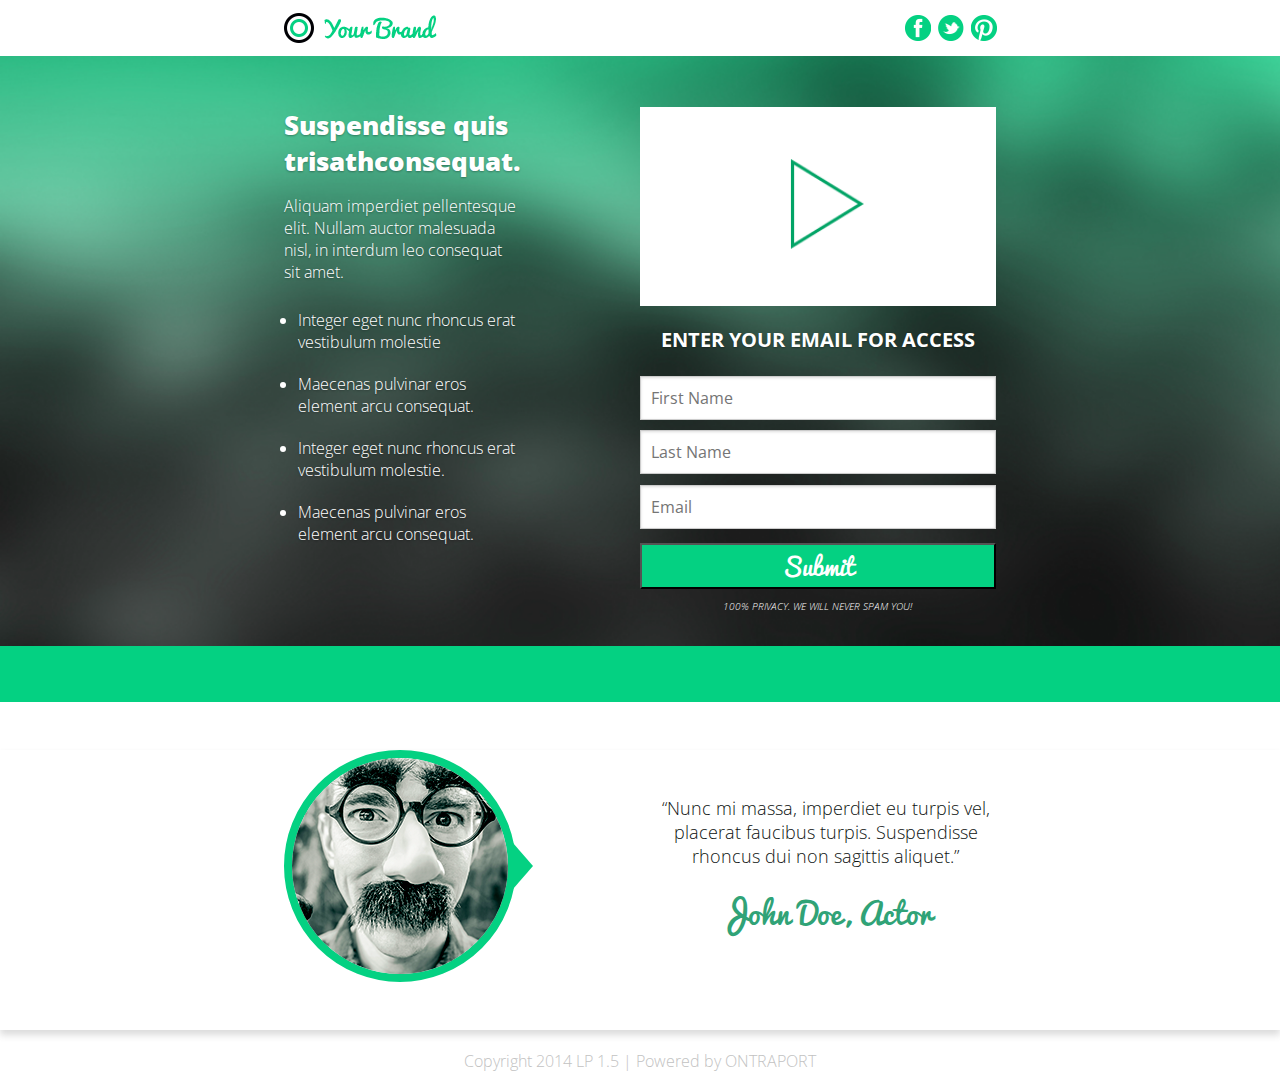
<file: index.html>
<!doctype html>
<html>
<head>
    <meta charset="utf-8">
    <meta name="viewport" content="width=device-width, initial-scale=1.0">

    <title>Landing Page</title>
    <link rel="stylesheet" href="css/font-awesome.css">
    <link rel="stylesheet" href="css/pure-min.css">
    <!--[if lte IE 8]>
        <link rel="stylesheet" href="grid-old-ie.css">
    <![endif]-->
    <!--[if gt IE 8]><!-->
        <link rel="stylesheet" href="css/grid.css">
    <!--<![endif]-->
	<link href='http://fonts.googleapis.com/css?family=Open+Sans:400,300italic,400italic,600,700,600italic,700italic,800italic,300,800' rel='stylesheet' type='text/css'>
	</head>

<body>
<div class="pure-menu  pure-menu-horizontal">
    <div class="main pure-g">
		<a class="pure-menu-heading" href="#"><img src="images/logo.png" /></a>
		<ul>
			<li><a href="#"><img src="images/fb.png" /></a></li>
		    <li><a href="#"><img src="images/twitter.png" /></a></li>
			<li><a href="#"><img src="images/pin.png" /></a></li>
		</ul>
	</div>
</div>

<div class="banner_block pure-g">
 <div class="main">
	<div class="left_banner l-box pure-u-1 pure-u-md-1-3 pure-u-lg-1-5">
	<h1>Suspendisse quis trisathconsequat.</h1>
	<p>Aliquam imperdiet pellentesque elit. Nullam auctor malesuada nisl, in interdum leo consequat sit amet.</p>
		<ul>
			<li>Integer eget nunc rhoncus erat vestibulum molestie</li>
			<li>Maecenas pulvinar eros element arcu consequat.</li>
			<li>Integer eget nunc rhoncus erat vestibulum molestie.</li>
			<li>Maecenas pulvinar eros element arcu consequat.</li>
		</ul>
	</div>
   <div class="right_banner l-box pure-u-1 pure-u-md-1-2 pure-u-lg-1-5" >
	<div><img src="images/video.png" class="pure-img-responsive" /></div>
	<h2>ENTER YOUR EMAIL FOR ACCESS</h2>
		<form class="pure-form">
			<fieldset class="pure-group">
				<input type="text" class="pure-input-1-2" placeholder="First Name">
				<input type="text" class="pure-input-1-2" placeholder="Last Name">
				<input type="email" class="pure-input-1-2" placeholder="Email">
			</fieldset>
			<input type="submit" value="Submit" class="submit_btn pure-input-1-2 pure-button-primary ">
			<p>100% PRIVACY. WE WILL NEVER SPAM YOU!</p>
		</form>
	</div>
 </div>
 </div>
 <div class="content">
	 <div class="main pure-g" id="testimonial">
		 <div class="mobile_pad is-center profile-info pure-u-1 pure-u-md-1-2 pure-u-lg-1-5" >
			<p>“Nunc mi massa, imperdiet eu turpis vel, placerat faucibus turpis. Suspendisse rhoncus dui non sagittis aliquet.”</p>
			<span>John Doe, Actor</span>
		 </div>
		 <div class="is-center pure-u-1 pure-u-md-1-2 pure-u-lg-1-5 " >
			<div class="reltive_pos_arow">
			<div class="img_round callout left top ">
			<img src="images/profilo_img.png" />
			</div>
			</div>
		 </div>
		</div>
 </div>
	<div class="main footer l-box is-center">
			Copyright 2014 <span>LP</span> 1.5 | Powered by <span>ONTRAPORT</span>
	</div>
 </body>
</html>
</file>
<file: css/pure-min.css>
@font-face {
    font-family: "pacificoregular";
    font-style: normal;
    font-weight: normal;
    src: url("../fonts/pacifico.eot?#iefix") format("embedded-opentype"), url("../fonts/pacifico.woff2") format("woff2"), url("../fonts/pacifico.woff") format("woff"), url("../fonts/pacifico.ttf") format("truetype"), url("../fonts/pacifico.svg#pacificoregular") format("svg");
}
article, aside, details, figcaption, figure, footer, header, hgroup, main, nav, section, summary {
    display: block;
}
audio, canvas, video {
    display: inline-block;
}
audio:not([controls]) {
    display: none;
    height: 0;
}
[hidden] {
    display: none;
}
html {
    font-size: 100%;
}
html, button, input, select, textarea {
    font-family: 'Open Sans',sans-serif;
}
body {
    margin: 0;
}
a:focus {
    outline: thin dotted;
}
a:active, a:hover {
    outline: 0 none;
}
h1 {
    font-size: 2em;
    margin: 0.67em 0;
}
h2 {
    font-size: 1.5em;
    margin: 0.83em 0;
}
h3 {
    font-size: 1.17em;
    margin: 1em 0;
}
h4 {
    font-size: 1em;
    margin: 1.33em 0;
}
h5 {
    font-size: 0.83em;
    margin: 1.67em 0;
}
h6 {
    font-size: 0.67em;
    margin: 2.33em 0;
}
abbr[title] {
    border-bottom: 1px dotted;
}
b, strong {
    font-weight: 700;
}
blockquote {
    margin: 1em 40px;
}
dfn {
    font-style: italic;
}
hr {
    box-sizing: content-box;
    height: 0;
}
mark {
    background: none repeat scroll 0 0 rgb(255, 255, 0);
    color: rgb(0, 0, 0);
}
p, pre {
    margin: 1em 0;
}
code, kbd, pre, samp {
    font-family: monospace,serif;
    font-size: 1em;
}
pre {
    white-space: pre-wrap;
    word-wrap: break-word;
}
q {
    quotes: none;
}
q:before, q:after {
    content: none;
}
small {
    font-size: 80%;
}
sub, sup {
    font-size: 75%;
    line-height: 0;
    position: relative;
    vertical-align: baseline;
}
sup {
    top: -0.5em;
}
sub {
    bottom: -0.25em;
}
dl, menu, ol, ul {
    margin: 1em 0;
}
dd {
    margin: 0 0 0 40px;
}
menu, ol, ul {
    padding: 0 0 0 40px;
}
nav ul, nav ol {
    list-style: none outside none;
}
img {
    border: 0 none;
}
svg:not(:root) {
    overflow: hidden;
}
figure {
    margin: 0;
}
form {
    margin: 0;
}
fieldset {
    border: 1px solid rgb(192, 192, 192);
    margin: 0 2px;
    padding: 0.35em 0.625em 0.75em;
}
legend {
    border: 0 none;
    padding: 0;
    white-space: normal;
}
button, input, select, textarea {
    font-size: 100%;
    margin: 0;
    vertical-align: baseline;
}
button, input {
    line-height: normal;
}
button, select {
    text-transform: none;
}
input[type="submit"] {
    cursor: pointer;
	color: rgb(255, 255, 255);
    font-family: 'pacificoregular';
    font-size: 24px;
    font-weight: 300;
    padding: 0;
	background-color: rgb(4, 209, 130);
	border-radius: 0 !important;
}
button[disabled], html input[disabled] {
    cursor: default;
}
input[type="checkbox"], input[type="radio"] {
    box-sizing: border-box;
    padding: 0;
}
input[type="search"] {
    box-sizing: content-box;
}
button::-moz-focus-inner, input::-moz-focus-inner {
    border: 0 none;
    padding: 0;
}
textarea {
    overflow: auto;
    vertical-align: top;
}
table {
    border-collapse: collapse;
    border-spacing: 0;
}
[hidden] {
    display: none !important;
}
.pure-img {
    display: block;
    height: auto;
    max-width: 100%;
}
.pure-g {
    font-family: FreeSans,Arimo,"Droid Sans",Helvetica,Arial,sans-serif;
    letter-spacing: -0.31em;
    text-rendering: optimizespeed;
	position:relative;
}
.pure-u {
    display: inline-block;
    letter-spacing: normal;
    text-rendering: auto;
    vertical-align: top;
    word-spacing: normal;
}
.pure-g [class*="pure-u"] {
}
html, button, input, select, textarea, ul, li .pure-g [class*="pure-u"] {
    font-family: 'Open Sans',sans-serif;
}
.pure-u-1, .pure-u-1-1, .pure-u-1-2, .pure-u-1-3, .pure-u-2-3, .pure-u-1-4, .pure-u-3-4, .pure-u-1-5, .pure-u-2-5, .pure-u-3-5, .pure-u-4-5, .pure-u-5-5, .pure-u-1-6, .pure-u-5-6, .pure-u-1-8, .pure-u-3-8, .pure-u-5-8, .pure-u-7-8, .pure-u-1-12, .pure-u-5-12, .pure-u-7-12, .pure-u-11-12, .pure-u-1-24, .pure-u-2-24, .pure-u-3-24, .pure-u-4-24, .pure-u-5-24, .pure-u-6-24, .pure-u-7-24, .pure-u-8-24, .pure-u-9-24, .pure-u-10-24, .pure-u-11-24, .pure-u-12-24, .pure-u-13-24, .pure-u-14-24, .pure-u-15-24, .pure-u-16-24, .pure-u-17-24, .pure-u-18-24, .pure-u-19-24, .pure-u-20-24, .pure-u-21-24, .pure-u-22-24, .pure-u-23-24, .pure-u-24-24 {
    display: inline-block;
    letter-spacing: normal;
    text-rendering: auto;
    vertical-align: top;
    word-spacing: normal;
}
.pure-u-1-24 {
    width: 4.1667%;
}
.pure-u-1-12, .pure-u-2-24 {
    width: 8.3333%;
}
.pure-u-1-8, .pure-u-3-24 {
    width: 12.5%;
}
.pure-u-1-6, .pure-u-4-24 {
    width: 16.6667%;
}
.pure-u-1-5 {
    width: 20%;
}
.pure-u-5-24 {
    width: 20.8333%;
}
.pure-u-1-4, .pure-u-6-24 {
    width: 25%;
}
.pure-u-7-24 {
    width: 29.1667%;
}
.pure-u-1-3, .pure-u-8-24 {
    width: 33.3333%;
}
.pure-u-3-8, .pure-u-9-24 {
    width: 37.5%;
}
.pure-u-2-5 {
    width: 40%;
}
.pure-u-5-12, .pure-u-10-24 {
    width: 41.6667%;
}
.pure-u-11-24 {
    width: 45.8333%;
}
.pure-u-1-2, .pure-u-12-24 {
    width: 50%;
}
.pure-u-13-24 {
    width: 54.1667%;
}
.pure-u-7-12, .pure-u-14-24 {
    width: 58.3333%;
}
.pure-u-3-5 {
    width: 60%;
}
.pure-u-5-8, .pure-u-15-24 {
    width: 62.5%;
}
.pure-u-2-3, .pure-u-16-24 {
    width: 66.6667%;
}
.pure-u-17-24 {
    width: 70.8333%;
}
.pure-u-3-4, .pure-u-18-24 {
    width: 75%;
}
.pure-u-19-24 {
    width: 79.1667%;
}
.pure-u-4-5 {
    width: 80%;
}
.pure-u-5-6, .pure-u-20-24 {
    width: 83.3333%;
}
.pure-u-7-8, .pure-u-21-24 {
    width: 87.5%;
}
.pure-u-11-12, .pure-u-22-24 {
    width: 91.6667%;
}
.pure-u-23-24 {
    width: 95.8333%;
}
.pure-u-1, .pure-u-1-1, .pure-u-5-5, .pure-u-24-24 {
    width: 100%;
}
.pure-button {
    -moz-user-select: none;
    cursor: pointer;
    display: inline-block;
    line-height: normal;
    text-align: center;
    vertical-align: baseline;
    white-space: nowrap;
}
.pure-button::-moz-focus-inner {
    border: 0 none;
    padding: 0;
}
.pure-button {
    background-color: rgb(230, 230, 230);
    border: 0 none rgba(0, 0, 0, 0);
    border-radius: 0;
    color: rgba(0, 0, 0, 0.8);
    font-family: inherit;
    font-size: 100%;
    padding: 0.5em 1em;
    text-decoration: none;
}
.pure-button-hover, .pure-button:hover, .pure-button:focus {
    background-image: linear-gradient(rgba(0, 0, 0, 0), rgba(0, 0, 0, 0.05) 40%, rgba(0, 0, 0, 0.1));
}
.pure-button:focus {
    outline: 0 none;
}
.pure-button-active, .pure-button:active {
    box-shadow: 0 0 0 1px rgba(0, 0, 0, 0.15) inset, 0 0 6px rgba(0, 0, 0, 0.2) inset;
}
.pure-button[disabled], .pure-button-disabled, .pure-button-disabled:hover, .pure-button-disabled:focus, .pure-button-disabled:active {
    background-image: none;
    border: 0 none;
    box-shadow: none;
    cursor: not-allowed;
    opacity: 0.4;
}
.pure-button-hidden {
    display: none;
}
.pure-button::-moz-focus-inner {
    border: 0 none;
    padding: 0;
}
.pure-button-primary, .pure-button-selected, a.pure-button-primary, a.pure-button-selected {
    background-color: rgb(4, 209, 130);
    color: rgb(255, 255, 255);
}
.pure-form input[type="text"], .pure-form input[type="password"], .pure-form input[type="email"], .pure-form input[type="url"], .pure-form input[type="date"], .pure-form input[type="month"], .pure-form input[type="time"], .pure-form input[type="datetime"], .pure-form input[type="datetime-local"], .pure-form input[type="week"], .pure-form input[type="number"], .pure-form input[type="search"], .pure-form input[type="tel"], .pure-form input[type="color"], .pure-form select, .pure-form textarea {
    border: 1px solid rgb(204, 204, 204);
    border-radius: 4px;
    box-shadow: 0 1px 3px rgb(221, 221, 221) inset;
    box-sizing: border-box;
    display: inline-block;
    padding: 0.5em 0.6em;
}
.pure-form input:not([type]) {
    border: 1px solid rgb(204, 204, 204);
    border-radius: 4px;
    box-shadow: 0 1px 3px rgb(221, 221, 221) inset;
    box-sizing: border-box;
    display: inline-block;
    padding: 0.5em 0.6em;
}
.pure-form input[type="color"] {
    padding: 0.2em 0.5em;
}
.pure-form input[type="text"]:focus, .pure-form input[type="password"]:focus, .pure-form input[type="email"]:focus, .pure-form input[type="url"]:focus, .pure-form input[type="date"]:focus, .pure-form input[type="month"]:focus, .pure-form input[type="time"]:focus, .pure-form input[type="datetime"]:focus, .pure-form input[type="datetime-local"]:focus, .pure-form input[type="week"]:focus, .pure-form input[type="number"]:focus, .pure-form input[type="search"]:focus, .pure-form input[type="tel"]:focus, .pure-form input[type="color"]:focus, .pure-form select:focus, .pure-form textarea:focus {
    border-color: rgb(18, 159, 234);
    outline: 0 none;
}
.pure-form input:focus:not([type]) {
    border-color: rgb(18, 159, 234);
    outline: 0 none;
}
.pure-form input[type="file"]:focus, .pure-form input[type="radio"]:focus, .pure-form input[type="checkbox"]:focus {
    outline: 1px auto rgb(18, 159, 234);
}
.pure-form .pure-checkbox, .pure-form .pure-radio {
    display: block;
    margin: 0.5em 0;
}
.pure-form input[type="text"][disabled], .pure-form input[type="password"][disabled], .pure-form input[type="email"][disabled], .pure-form input[type="url"][disabled], .pure-form input[type="date"][disabled], .pure-form input[type="month"][disabled], .pure-form input[type="time"][disabled], .pure-form input[type="datetime"][disabled], .pure-form input[type="datetime-local"][disabled], .pure-form input[type="week"][disabled], .pure-form input[type="number"][disabled], .pure-form input[type="search"][disabled], .pure-form input[type="tel"][disabled], .pure-form input[type="color"][disabled], .pure-form select[disabled], .pure-form textarea[disabled] {
    background-color: rgb(234, 237, 237);
    color: rgb(202, 210, 211);
    cursor: not-allowed;
}
.pure-form input[disabled]:not([type]) {
    background-color: rgb(234, 237, 237);
    color: rgb(202, 210, 211);
    cursor: not-allowed;
}
.pure-form input[readonly], .pure-form select[readonly], .pure-form textarea[readonly] {
    background: none repeat scroll 0 0 rgb(238, 238, 238);
    border-color: rgb(204, 204, 204);
    color: rgb(119, 119, 119);
}
.pure-form input:focus:invalid, .pure-form textarea:focus:invalid, .pure-form select:focus:invalid {
    border-color: rgb(238, 95, 91);
    color: rgb(185, 74, 72);
}
.pure-form input:focus:invalid:focus, .pure-form textarea:focus:invalid:focus, .pure-form select:focus:invalid:focus {
    border-color: rgb(233, 50, 45);
}
.pure-form input[type="file"]:focus:invalid:focus, .pure-form input[type="radio"]:focus:invalid:focus, .pure-form input[type="checkbox"]:focus:invalid:focus {
    outline-color: rgb(233, 50, 45);
}
.pure-form select {
    background-color: rgb(255, 255, 255);
    border: 1px solid rgb(204, 204, 204);
}
.pure-form select[multiple] {
    height: auto;
}
.pure-form label {
    margin: 0.5em 0 0.2em;
}
.pure-form fieldset {
    border: 0 none;
    margin: 0;
    padding: 0.35em 0 0;
}
.pure-form legend {
    border-bottom: 1px solid rgb(229, 229, 229);
    color: rgb(51, 51, 51);
    display: block;
    margin-bottom: 0.3em;
    padding: 0.3em 0;
    width: 100%;
}
.pure-form-stacked input[type="text"], .pure-form-stacked input[type="password"], .pure-form-stacked input[type="email"], .pure-form-stacked input[type="url"], .pure-form-stacked input[type="date"], .pure-form-stacked input[type="month"], .pure-form-stacked input[type="time"], .pure-form-stacked input[type="datetime"], .pure-form-stacked input[type="datetime-local"], .pure-form-stacked input[type="week"], .pure-form-stacked input[type="number"], .pure-form-stacked input[type="search"], .pure-form-stacked input[type="tel"], .pure-form-stacked input[type="color"], .pure-form-stacked select, .pure-form-stacked label, .pure-form-stacked textarea {
    display: block;
    margin: 0.25em 0;
}
.pure-form-stacked input:not([type]) {
    display: block;
    margin: 0.25em 0;
}
.pure-form-aligned input, .pure-form-aligned textarea, .pure-form-aligned select, .pure-form-aligned .pure-help-inline, .pure-form-message-inline {
    display: inline-block;
    vertical-align: middle;
}
.pure-form-aligned textarea {
    vertical-align: top;
}
.pure-form-aligned .pure-control-group {
    margin-bottom: 0.5em;
}
.pure-form-aligned .pure-control-group label {
    display: inline-block;
    margin: 0 1em 0 0;
    text-align: right;
    vertical-align: middle;
    width: 10em;
}
.pure-form-aligned .pure-controls {
    margin: 1.5em 0 0 10em;
}
.pure-form input.pure-input-rounded, .pure-form .pure-input-rounded {
    border-radius: 2em;
    padding: 0.5em 1em;
}
.pure-form .pure-group fieldset {
    margin-bottom: 10px;
}
.pure-form .pure-group input {
    border-radius: 0;
    display: block;
    margin: 0 0 12px;
    padding: 10px;
    position: relative;
    top: -1px;
}
.pure-form .pure-group input:focus {
    z-index: 2;
}
.pure-form .pure-group input:first-child {
    border-radius: 0;
    top: 1px;
}
.pure-form .pure-group input:last-child {
    border-radius: 0;
    top: -2px;
}
.pure-form .pure-group button {
    margin: 0.35em 0;
}
.pure-form .pure-input-1 {
    width: 100%;
}
.pure-form .pure-input-2-3 {
    width: 66%;
}
.pure-form .pure-input-1-2 {
    width: 100%;
}
.pure-form .pure-input-1-3 {
    width: 33%;
}
.pure-form .pure-input-1-4 {
    width: 25%;
}
.pure-form .pure-help-inline, .pure-form-message-inline {
    color: rgb(102, 102, 102);
    display: inline-block;
    font-size: 0.875em;
    padding-left: 0.3em;
    vertical-align: middle;
}
.pure-form-message {
    color: rgb(102, 102, 102);
    display: block;
    font-size: 0.875em;
}
@media only screen and (max-width: 480px) {
.pure-form button[type="submit"] {
    margin: 0.7em 0 0;
}
.pure-form input:not([type]), .pure-form input[type="text"], .pure-form input[type="password"], .pure-form input[type="email"], .pure-form input[type="url"], .pure-form input[type="date"], .pure-form input[type="month"], .pure-form input[type="time"], .pure-form input[type="datetime"], .pure-form input[type="datetime-local"], .pure-form input[type="week"], .pure-form input[type="number"], .pure-form input[type="search"], .pure-form input[type="tel"], .pure-form input[type="color"], .pure-form label {
    display: block;
    margin-bottom: 0.3em;
}
.pure-group input:not([type]), .pure-group input[type="text"], .pure-group input[type="password"], .pure-group input[type="email"], .pure-group input[type="url"], .pure-group input[type="date"], .pure-group input[type="month"], .pure-group input[type="time"], .pure-group input[type="datetime"], .pure-group input[type="datetime-local"], .pure-group input[type="week"], .pure-group input[type="number"], .pure-group input[type="search"], .pure-group input[type="tel"], .pure-group input[type="color"] {
    margin-bottom: 12px;
}
.pure-form-aligned .pure-control-group label {
    display: block;
    margin-bottom: 0.3em;
    text-align: left;
    width: 100%;
}
.pure-form-aligned .pure-controls {
    margin: 1.5em 0 0;
}
.pure-form .pure-help-inline, .pure-form-message-inline, .pure-form-message {
    display: block;
    font-size: 0.75em;
    padding: 0.2em 0 0.8em;
}
}
.pure-menu ul {
    width: 100px;
}
.pure-menu.pure-menu-open {
    visibility: visible;
    width: 100%;
    z-index: 2;
}
.pure-menu ul {
    list-style: none outside none;
    margin: 0;
    padding: 0;
    z-index: 1;
	position:absolute;
	right:13px;
	top:9px;
}
.pure-menu > ul {
    position: relative;
}
.pure-menu-open > ul {
    left: 0;
    top: 0;
    visibility: visible;
}
.pure-menu-open > ul:focus {
    outline: 0 none;
}
.pure-menu li {
    padding-left: 7px;
    position: relative;
}
.pure-menu a, .pure-menu .pure-menu-heading {
    color: inherit;
    display: block;
    line-height: 1.5em;
    text-decoration: none;
    white-space: nowrap;
}
.pure-menu.pure-menu-horizontal > .pure-menu-heading {
    display: inline-block;
    margin: 0;
    vertical-align: middle;
}
.pure-menu.pure-menu-horizontal > ul {
    display: inline-block;
    vertical-align: middle;
}
.pure-menu li a {
    border: 0 none;
}
.pure-menu-can-have-children > .pure-menu-label:after {
    content: "▸";
    float: right;
    font-family: 'Lucida Grande','Lucida Sans Unicode','DejaVu Sans',sans-serif;
    margin-right: -20px;
    margin-top: -1px;
}
.pure-menu-can-have-children > .pure-menu-label {
    padding-right: 30px;
}
.pure-menu-separator {
    background-color: rgb(223, 223, 223);
    display: block;
    font-size: 0;
    height: 1px;
    margin: 7px 2px;
    overflow: hidden;
}
.pure-menu-hidden {
    display: none;
}
.pure-menu-fixed {
    left: 0;
    position: fixed;
    top: 0;
    width: 100%;
}
.pure-menu-horizontal li {
    display: inline-block;
    vertical-align: middle;
}
.pure-menu-horizontal li li {
    display: block;
}
.pure-menu-horizontal > .pure-menu-children > .pure-menu-can-have-children > .pure-menu-label:after {
    content: "▾";
}
.pure-menu-horizontal > .pure-menu-children > .pure-menu-can-have-children > .pure-menu-label {
    padding-right: 30px;
}
.pure-menu-horizontal li.pure-menu-separator {
    height: 50%;
    margin: 0 7px;
    width: 1px;
}
.pure-menu-horizontal li li.pure-menu-separator {
    height: 1px;
    margin: 7px 2px;
    width: auto;
}
.pure-menu.pure-menu-open, .pure-menu.pure-menu-horizontal li .pure-menu-children {
    background: none repeat scroll 0 0 rgb(255, 255, 255);
    border: 1px solid rgb(183, 183, 183);
}
.pure-menu.pure-menu-horizontal, .pure-menu.pure-menu-horizontal .pure-menu-heading {
    border: 0 none;
}
.pure-menu a {
    -moz-border-bottom-colors: none;
    -moz-border-left-colors: none;
    -moz-border-right-colors: none;
    -moz-border-top-colors: none;
    border-color: rgba(0, 0, 0, 0) -moz-use-text-color;
    border-image: none;
    border-style: solid none;
    border-width: 1px 0;
}
.pure-menu a, .pure-menu .pure-menu-can-have-children > li:after {
    color: rgb(119, 119, 119);
}
.pure-menu .pure-menu-can-have-children > li:hover:after {
    color: rgb(255, 255, 255);
}
.pure-menu .pure-menu-open {
    background: none repeat scroll 0 0 rgb(222, 222, 222);
}
.pure-menu li a:hover, .pure-menu li a:focus {
}
.pure-menu li.pure-menu-disabled a:hover, .pure-menu li.pure-menu-disabled a:focus {
    background: none repeat scroll 0 0 rgb(255, 255, 255);
    color: rgb(191, 191, 191);
}
.pure-menu .pure-menu-disabled > a {
    background-image: none;
    border-color: rgba(0, 0, 0, 0);
    cursor: default;
}
.pure-menu .pure-menu-disabled > a, .pure-menu .pure-menu-can-have-children.pure-menu-disabled > a:after {
    color: rgb(191, 191, 191);
}
.pure-menu .pure-menu-heading {
    border-bottom: 1px solid rgb(223, 223, 223);
    color: rgb(86, 93, 100);
    display: inline-block;
    font-size: 90%;
    margin-top: 0.5em;
    text-transform: uppercase;
	
}
.pure-menu .pure-menu-selected a {
    color: rgb(0, 0, 0);
}
.pure-menu.pure-menu-open.pure-menu-fixed {
    -moz-border-bottom-colors: none;
    -moz-border-left-colors: none;
    -moz-border-right-colors: none;
    -moz-border-top-colors: none;
    border-color: -moz-use-text-color -moz-use-text-color rgb(183, 183, 183);
    border-image: none;
    border-style: none none solid;
    border-width: 0 0 1px;
}
.pure-paginator {
    letter-spacing: -0.31em;
    list-style: none outside none;
    margin: 0;
    padding: 0;
    text-rendering: optimizespeed;
}
.pure-paginator li {
    display: inline-block;
    letter-spacing: normal;
    text-rendering: auto;
    vertical-align: top;
    word-spacing: normal;
}
.pure-paginator .pure-button {
    border-radius: 0;
    height: 1.1em;
    padding: 0.8em 1.4em;
    vertical-align: top;
}
.pure-paginator .pure-button:focus, .pure-paginator .pure-button:active {
    outline-style: none;
}
.pure-paginator .prev, .pure-paginator .next {
    color: rgb(192, 193, 195);
    text-shadow: 0 -1px 0 rgba(0, 0, 0, 0.45);
}
.pure-paginator .prev {
    border-radius: 2px 0 0 2px;
}
.pure-paginator .next {
    border-radius: 0 2px 2px 0;
}
@media (max-width: 480px) {
.pure-menu-horizontal {
    width: 100%;
}
.pure-menu-children li {
    border-bottom: 1px solid rgb(0, 0, 0);
    display: block;
}
}
.pure-table {
    border: 1px solid rgb(203, 203, 203);
    border-collapse: collapse;
    border-spacing: 0;
    empty-cells: show;
}
.pure-table caption {
    color: rgb(0, 0, 0);
    font: italic 85%/1 arial,sans-serif;
    padding: 1em 0;
    text-align: center;
}
.pure-table td, .pure-table th {
    border-left: 1px solid rgb(203, 203, 203);
    border-width: 0 0 0 1px;
    font-size: inherit;
    margin: 0;
    overflow: visible;
    padding: 0.5em 1em;
}
.pure-table td:first-child, .pure-table th:first-child {
    border-left-width: 0;
}
.pure-table thead {
    background: none repeat scroll 0 0 rgb(224, 224, 224);
    color: rgb(0, 0, 0);
    text-align: left;
    vertical-align: bottom;
}
.pure-table td {
    background-color: rgba(0, 0, 0, 0);
}
.pure-table-odd td {
    background-color: rgb(242, 242, 242);
}
.pure-table-striped tr:nth-child(2n-1) td {
    background-color: rgb(242, 242, 242);
}
.pure-table-bordered td {
    border-bottom: 1px solid rgb(203, 203, 203);
}
.pure-table-bordered tbody > tr:last-child td, .pure-table-horizontal tbody > tr:last-child td {
    border-bottom-width: 0;
}
.pure-table-horizontal td, .pure-table-horizontal th {
    border-bottom: 1px solid rgb(203, 203, 203);
    border-width: 0 0 1px;
}
.pure-table-horizontal tbody > tr:last-child td {
    border-bottom-width: 0;
}
.main {
    margin: auto;
    max-width: 712px;
    padding: 0 15px;
}
.header {
    margin: 0;
    padding: 0;
}
.logo {
    margin: 0;
    padding: 0;
    width: 153px;
}
.pure-menu a {
    line-height: 0;
    margin: 0;
    padding: 0;
}
.banner_block {
    background: url("../images/form_block_bg.png") no-repeat;
	background-size:cover;
    border-bottom: 56px solid rgb(4, 209, 130);
    display: table;
    height: 200px;
    margin-bottom: 3em;
    padding-bottom: 23px;
    padding-top: 51px;
    text-align: center;
    width: 100%;
}
.left_banner {
    color: rgb(255, 255, 255);
    margin: 0;
    padding: 0 118px 0 0;
    text-align: left;
}
.left_banner ul {
    margin: 0;
    padding: 10px 0 0 14px;
}
.left_banner ul li {
    font-family: 'Open Sans',sans-serif;
    font-size: 16px;
    font-weight: 300;
    margin: 0 0 20px;
    text-shadow: 0 1px 2px rgba(0, 0, 0, 0.3);
}
.left_banner h1 {
    font-family: 'Open Sans',sans-serif;
    font-size: 26px;
    font-weight: 800;
    margin: 0;
    padding: 0;
    text-shadow: 0 1px 2px rgba(0, 0, 0, 0.3);
}
.left_banner p {
    font-family: 'Open Sans',sans-serif;
    font-size: 16px;
    font-weight: 300;
    text-shadow: 0 1px 2px rgba(0, 0, 0, 0.3);
}
.right_banner {
    color: rgb(255, 255, 255);
}
.right_banner h2 {
    font-family: 'Open Sans',sans-serif;
    font-size: 20px;
    font-weight: 700;
    text-shadow: 0 1px 2px rgba(0, 0, 0, 0.3);
	text-transform:uppercase;
}
.pure-form p {
    font-family: 'Open Sans',sans-serif;
    font-size: 10px;
    font-style: italic;
    font-weight: 300;
	text-transform: uppercase;
}
.footer {
    color: rgb(194, 194, 194);
    font-family: 'Open Sans',sans-serif;
    font-size: 16px;
    font-weight: 300;
    padding: 20px 0;
}
.footer span{ text-transform:uppercase;}
.is-center {
    text-align: center;
}
.content {
    box-shadow: 0 5px 7px 0 rgba(75, 75, 73, 0.2);
    margin: 0;
    padding: 0 0 3em;
}
.pure-menu {
    box-shadow: 0 5px 7px 0 rgba(75, 75, 73, 0.2);
    padding: 6px 0;
    position: relative;
}
.img_round {
    border: 8px solid rgb(4, 209, 130);
    border-radius: 62%;
    height: 216px;
    overflow: hidden;
    width: 216px;
	-webkit-border-radius: 62%;
	-moz-border-radius: 62%;
}
.callout:before {
    border: 0.9em solid rgba(0, 0, 0, 0);
    content: "";
    font-size: 26px;
    height: 0;
    position: absolute;
}
.callout.top-left:before {
    border-top: 10px solid rgb(4, 209, 130);
    bottom: -20px;
    left: 7px;
}
.callout.top-right:before {
    border-top: 10px solid rgb(4, 209, 130);
    bottom: -20px;
    right: 7px;
}
.pure-img-responsive {
    height: auto;
    width: 100%;
}
.reltive_pos_arow {
    position: relative;
    width: 238px;
}
.profile-info p {
    color: rgb(14, 19, 17);
    font-family: 'Open Sans',sans-serif;
    font-size: 18px;
    font-weight: 300;
    margin-top: 46px;
}
.profile-info span {
    color: rgb(48, 163, 119);
    font-family: 'pacificoregular';
    font-size: 30px;
    font-weight: 300;
}
.submit_btn {
    color: rgb(255, 255, 255);
    font-family: 'pacificoregular';
    font-size: 24px;
    font-weight: 300;
    padding: 0;
}
</file>
<file: css/grid.css>
.pure-u-1, .pure-u-1-1, .pure-u-1-2, .pure-u-1-3, .pure-u-2-3, .pure-u-1-4, .pure-u-3-4, .pure-u-1-6, .pure-u-5-6, .pure-u-1-12, .pure-u-2-12, .pure-u-3-12, .pure-u-4-12, .pure-u-5-12, .pure-u-6-12, .pure-u-7-12, .pure-u-8-12, .pure-u-9-12, .pure-u-10-12, .pure-u-11-12, .pure-u-12-12 {
    display: inline-block;
    letter-spacing: normal;
    text-rendering: auto;
    vertical-align: top;
    word-spacing: normal;
}
.pure-u-1-12 {
    width: 8.3333%;
}
.pure-u-1-6, .pure-u-2-12 {
    width: 16.6667%;
}
.pure-u-1-4, .pure-u-3-12 {
    width: 25%;
}
.pure-u-1-3, .pure-u-4-12 {
    width: 33.3333%;
}
.pure-u-5-12 {
    width: 41.6667%;
}
.pure-u-1-2, .pure-u-6-12 {
    width: 50%;
}
.pure-u-7-12 {
    width: 58.3333%;
}
.pure-u-2-3, .pure-u-8-12 {
    width: 66.6667%;
}
.pure-u-3-4, .pure-u-9-12 {
    width: 75%;
}
.pure-u-5-6, .pure-u-10-12 {
    width: 83.3333%;
}
.pure-u-11-12 {
    width: 91.6667%;
}
.pure-u-1, .pure-u-1-1, .pure-u-12-12 {
    width: 100%;
}
@media screen and (min-width: 35.5em) /* 568px */ {
.pure-u-sm-1, .pure-u-sm-1-1, .pure-u-sm-1-2, .pure-u-sm-1-3, .pure-u-sm-2-3, .pure-u-sm-1-4, .pure-u-sm-3-4, .pure-u-sm-1-6, .pure-u-sm-5-6, .pure-u-sm-1-12, .pure-u-sm-2-12, .pure-u-sm-3-12, .pure-u-sm-4-12, .pure-u-sm-5-12, .pure-u-sm-6-12, .pure-u-sm-7-12, .pure-u-sm-8-12, .pure-u-sm-9-12, .pure-u-sm-10-12, .pure-u-sm-11-12, .pure-u-sm-12-12 {
    display: inline-block;
    letter-spacing: normal;
    text-rendering: auto;
    vertical-align: top;
    word-spacing: normal;
}
.pure-u-sm-1-12 {
    width: 8.3333%;
}
.pure-u-sm-1-6, .pure-u-sm-2-12 {
    width: 16.6667%;
}
.pure-u-sm-1-4, .pure-u-sm-3-12 {
    width: 25%;
}
.pure-u-sm-1-3, .pure-u-sm-4-12 {
    width: 33.3333%;
}
.pure-u-sm-5-12 {
    width: 41.6667%;
}
.pure-u-sm-1-2, .pure-u-sm-6-12 {
    width: 50%;
}
.pure-u-sm-7-12 {
    width: 58.3333%;
}
.pure-u-sm-2-3, .pure-u-sm-8-12 {
    width: 66.6667%;
}
.pure-u-sm-3-4, .pure-u-sm-9-12 {
    width: 75%;
}
.pure-u-sm-5-6, .pure-u-sm-10-12 {
    width: 83.3333%;
}
.pure-u-sm-11-12 {
    width: 91.6667%;
}
.pure-u-sm-1, .pure-u-sm-1-1, .pure-u-sm-12-12 {
    width: 100%;
}
}
@media screen and (max-width: 767px) {
.left_banner {
    color: rgb(255, 255, 255);
    margin: 0;
    padding: 0;
    text-align: left;
}
.callout.left:before {
    border-bottom: 19px solid rgb(4, 209, 130);
    left: 41%;
    top: -39px;
    z-index: -1;
}
.callout.top:before {
    border-bottom: 10px solid rgb(68, 68, 68);
    display: block;
    left: 45%;
    top: -20px;
}
.callout.left:before {
    border-bottom: 19px solid rgb(4, 209, 130);
    left: 41%;
    top: -39px;
    z-index: -1;
}
}
@media screen and (min-width: 48em) /* 767px */{
.pure-u-md-1, .pure-u-md-1-1, .pure-u-md-1-2, .pure-u-md-1-3, .pure-u-md-2-3, .pure-u-md-1-4, .pure-u-md-3-4, .pure-u-md-1-6, .pure-u-md-5-6, .pure-u-md-1-12, .pure-u-md-2-12, .pure-u-md-3-12, .pure-u-md-4-12, .pure-u-md-5-12, .pure-u-md-6-12, .pure-u-md-7-12, .pure-u-md-8-12, .pure-u-md-9-12, .pure-u-md-10-12, .pure-u-md-11-12, .pure-u-md-12-12 {
    display: inline-block;
    letter-spacing: normal;
    text-rendering: auto;
    vertical-align: top;
    word-spacing: normal;
}
/* .callout.left:before {
    border-left: 20px solid rgb(4, 209, 130);
    right: -34px;
    top: 40%;
} */
.pure-u-md-1-12 {
    width: 8.3333%;
}
.pure-u-md-1-6, .pure-u-md-2-12 {
    width: 16.6667%;
}
.pure-u-md-1-4, .pure-u-md-3-12 {
    width: 25%;
}
.pure-u-md-1-3, .pure-u-md-4-12 {
    width: 33.3333%;
}
.pure-u-md-5-12 {
    width: 41.6667%;
}
.pure-u-md-1-2, .pure-u-md-6-12 {
    width: 50%;
}
.pure-u-md-7-12 {
    width: 58.3333%;
}
.pure-u-md-2-3, .pure-u-md-8-12 {
    width: 66.6667%;
}
.pure-u-md-3-4, .pure-u-md-9-12 {
    width: 75%;
}
.pure-u-md-5-6, .pure-u-md-10-12 {
    width: 83.3333%;
}
.pure-u-md-11-12 {
    width: 91.6667%;
}
.pure-u-md-1, .pure-u-md-1-1, .pure-u-md-12-12 {
    width: 100%;
}
}
@media screen and (max-width: 48em) /* 767px */ {
.reltive_pos_arow {
    margin: 0 auto;
    position: relative;
    width: 238px;
}
.callout.left:before {
   
    top: -39px;
    z-index: -1;
}
.mobile_pad {
    margin-bottom: 50px;
}
}

@media screen and (min-width: 768px) /* 1024px */ {
	.callout.left:before {
    border-left: 20px solid rgb(4, 209, 130);
    right: -34px;
    top: 40%;
}
}

@media screen and (min-width: 64em) /* 1024px */ {
.pure-u-lg-1, .pure-u-lg-1-1, .pure-u-lg-1-2, .pure-u-lg-1-3, .pure-u-lg-2-3, .pure-u-lg-1-4, .pure-u-lg-3-4, .pure-u-lg-1-6, .pure-u-lg-5-6, .pure-u-lg-1-12, .pure-u-lg-2-12, .pure-u-lg-3-12, .pure-u-lg-4-12, .pure-u-lg-5-12, .pure-u-lg-6-12, .pure-u-lg-7-12, .pure-u-lg-8-12, .pure-u-lg-9-12, .pure-u-lg-10-12, .pure-u-lg-11-12, .pure-u-lg-12-12 {
    display: inline-block;
    letter-spacing: normal;
    text-rendering: auto;
    vertical-align: top;
    word-spacing: normal;
}
.pure-u-lg-1-12 {
    width: 8.3333%;
}
.pure-u-lg-1-6, .pure-u-lg-2-12 {
    width: 16.6667%;
}
.pure-u-lg-1-4, .pure-u-lg-3-12 {
    width: 25%;
}
.pure-u-lg-1-3, .pure-u-lg-4-12 {
    width: 33.3333%;
}
.pure-u-lg-5-12 {
    width: 41.6667%;
}
.pure-u-lg-1-2, .pure-u-lg-6-12 {
    width: 50%;
}
.pure-u-lg-7-12 {
    width: 58.3333%;
}
.pure-u-lg-2-3, .pure-u-lg-8-12 {
    width: 66.6667%;
}
.pure-u-lg-3-4, .pure-u-lg-9-12 {
    width: 75%;
}
.pure-u-lg-5-6, .pure-u-lg-10-12 {
    width: 83.3333%;
}
.pure-u-lg-11-12 {
    width: 91.6667%;
}
.pure-u-lg-1, .pure-u-lg-1-1, .pure-u-lg-12-12 {
    width: 100%;
}
#testimonial {
    position: relative;
}
#testimonial .profile-info {
    position: absolute;
    right: 0;
}
#testimonial .profile-pic {
    left: 0;
    position: absolute;
}
.clear-fix {
    clear: both;
}
.callout.left:before {
    border-left: 20px solid rgb(4, 209, 130);
    right: -34px;
    top: 40%;
}
}

@media screen and (min-width: 768px) /* 768px */  {
#testimonial {
    position: relative;
}
#testimonial .profile-info {
    position: absolute;
    right: 0;
}
#testimonial .profile-pic {
    position: absolute;
    right: 0;
}
}

@media screen and (min-width: 767px) and (max-width:775px)   {
#testimonial .pure-u-md-1-2, .pure-u-md-6-12 {
    width: 100%;
	
}
#testimonial .profile-info {
    position:relative;
    right: 0;
}
#testimonial .profile-pic {
    position:relative;
    right: 0;
}
.reltive_pos_arow {
    margin: 0 auto;
    position: relative;
    width: 238px;
}

.callout.left:before {
    top: -39px;
    z-index: -1;
}
.callout.left:before {
    border-left: 19px solid rgb(4, 209, 130);
    left: -15%;
    top: 25px;
    transform: rotate(-90deg) translate(199px);
	 -moz-transform: rotate(-90deg) translate(199px);
	 -webkit-transform: rotate(-90deg) translate(199px);
    z-index: 1;
}

}
</file>
